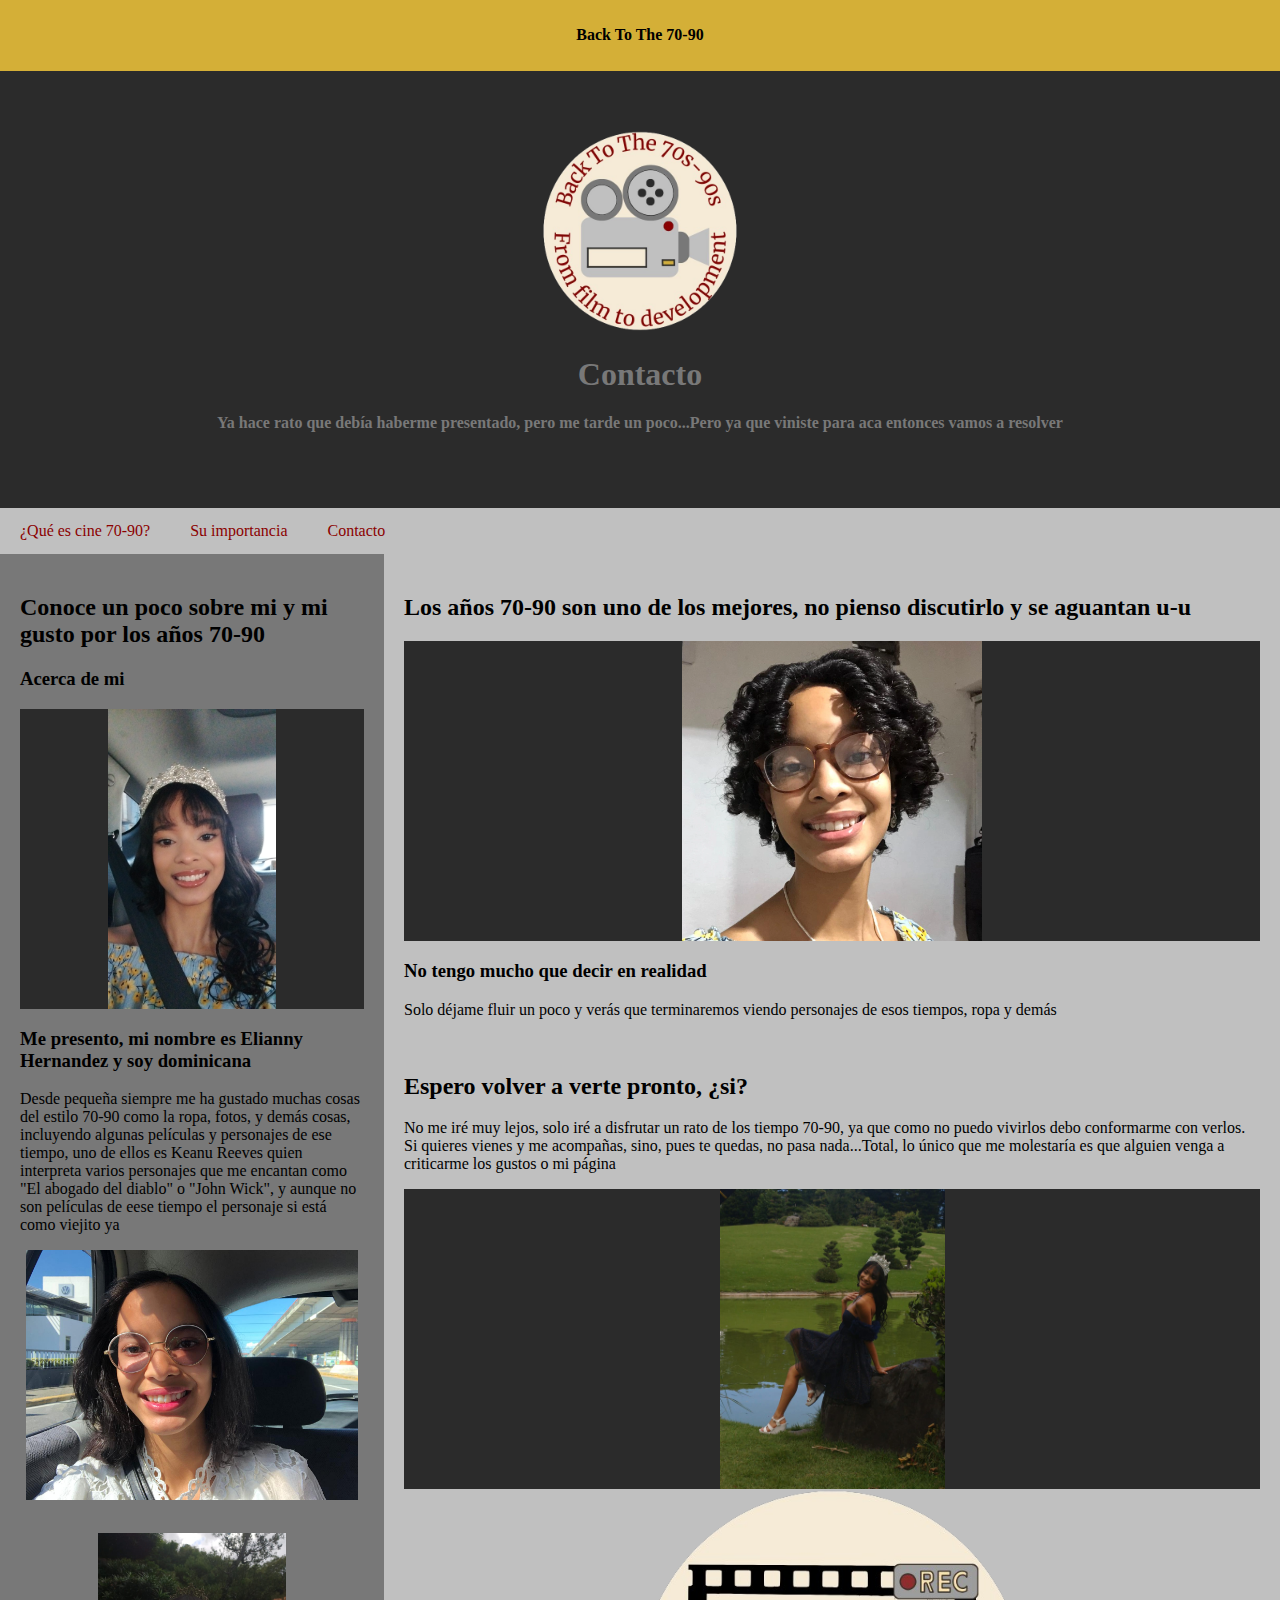
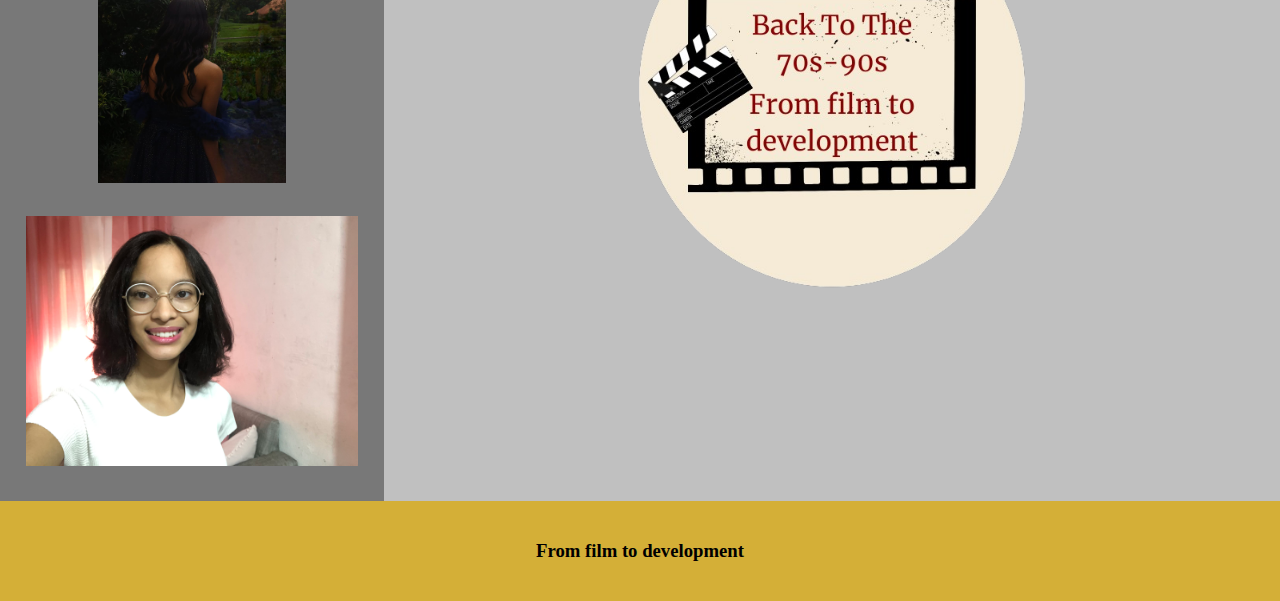
<file: contacto.html>
<!DOCTYPE html>
<html>

<head>
    <title>Contacto</title>
    <meta charset="UTF-8">
    <meta name="viewport" content="width=device-width, initial-scale=1">
<style>

    *{
        box-sizing: border-box;
    }

    body{
        font-family: "Avenue de Madison", "Type Machine", "Fragment Core";
        margin: 0;
    }

.header {
    padding: 60px;
    text-align: center;
    background-color: #2b2b2b;
    color: #787878;
}

.navbar {
    display: flex;
    background-color: #c0c0c0;
}

.navbar a {
    color: #8b0000;
    padding: 14px 20px;
    text-decoration: none;
    text-align: center;
}

.navbar a:hover {
    background-color: #d4af37;
    color: #2b2b2b;
}

.MFoto {
    display: flex;
    flex-wrap: wrap;
}

.side {
    flex: 30%;
    background-color: #787878;
    padding: 20px;
}

.main {
    flex: 70%;
    background-color:#c0c0c0;
    padding: 20px;
}

.fakeimg {
    background-color:#8b0000;
    width: 100%;
    padding: 20px;
}

/* Nuevo estilo para las imágenes reales */
.realimg {
    width: 100%;
    height: auto; /* Altura automática para mantener proporciones */
    max-height: 300px; /* Altura máxima para que no sea muy grande */
    object-fit: contain; /* Muestra la imagen completa sin recortar */
    display: block;
    background-color: #2b2b2b; /* Fondo para los espacios vacíos */
}

.realimg-small {
    width: 100%;
    height: auto;
    max-height: 250px; /* Aumentado para hacerlas más grandes */
    object-fit: contain;
    display: block;
    margin-bottom: 15px; /* Más espacio entre imágenes */
}

.footer {
    padding: 20px;
    text-align: center;
    background: #d4af37;

}

@media screen and (max-width: 700px){
    .MFoto,
    .navbar {
        flex-direction: column;
    }
}
</style>

</head>

<body>

    <!-- Note -->
    <div style="background:#d4af37;padding:5px">
        <h4 style="text-align:center">Back To The 70-90</h4>
    </div>

    <!-- Header -->
    <div class="header">
        <img src="img/Logo.png" alt="Logo" width="200" height="200"> 
        <h1>Contacto</h1>
        <p><b>Ya hace rato que debía haberme presentado, pero me tarde un poco...Pero ya que viniste para aca entonces vamos a resolver</b></p>
    </div>

    <!-- Navigation Bar -->
    <div class="navbar">
       <a href="index.html">¿Qué es cine 70-90?</a>
       <a href="Importancia.html">Su importancia</a>
       <a href="contacto.html">Contacto</a>
    </div>

    <!-- The flexible grid (content) -->
    <div class="MFoto">
        <div class="side">
            <h2>Conoce un poco sobre mi y mi gusto por los años 70-90</h2>
            <h3>Acerca de mi</h3>
            <!-- Opción 1: Si tienes la foto -->
            <img src="img/Foto8.jpeg" alt="Mi foto" class="realimg">
            
            <!-- Opción 2: Si no se muestra la foto, usa esto temporalmente -->
            <!-- <div class="fakeimg" style="height:200px;">Foto de su servidora aquí presente</div> -->
            
            <p></p>
            <h3>Me presento, mi nombre es Elianny Hernandez y soy dominicana</h3>
            <p>Desde pequeña siempre me ha gustado muchas cosas del estilo 70-90 como la ropa, fotos, y demás cosas, incluyendo algunas películas y personajes de ese tiempo, uno de ellos es Keanu Reeves quien interpreta varios personajes que me encantan como "El abogado del diablo" o "John Wick", y aunque no son películas de eese tiempo el personaje si está como viejito ya</p>
            
            <!-- Para las imágenes pequeñas, reemplaza con tus fotos -->
            <img src="img/Foto6.jpg" alt="Imagen 6" class="realimg-small"><br>
            <img src="img/Foto5.jpg" alt="Imagen 5" class="realimg-small"><br>
            <img src="img/Foto1.JPEG" alt="Imagen 1" class="realimg-small">
            
            <!-- Si no tienes las fotos, usa los placeholders -->
            <!-- <div class="fakeimg" style="height:60px;">Image</div><br>
            <div class="fakeimg" style="height:60px;">Image</div><br>
            <div class="fakeimg" style="height:60px;">Image</div> -->
        </div>
        <div class="main">
            <h2>Los años 70-90 son uno de los mejores, no pienso discutirlo y se aguantan u-u</h2>
            
            <!-- Reemplaza con tu foto -->
            <img src="img/Foto7.webp" alt="Imagen principal" class="realimg">
            <!-- O usa el placeholder: -->
            <!-- <div class="fakeimg" style="height:200px;">Image</div> -->
            
            <h3>No tengo mucho que decir en realidad</h3>
            <p>Solo déjame fluir un poco y verás que terminaremos viendo personajes de esos tiempos, ropa y demás</p>
            <br>
            <h2>Espero volver a verte pronto, ¿si?</h2>
            <p>No me iré muy lejos, solo iré a disfrutar un rato de los tiempo 70-90, ya que como no puedo vivirlos debo conformarme con verlos. Si quieres vienes y me acompañas, sino, pues te quedas, no pasa nada...Total, lo único que me molestaría es que alguien venga a criticarme los gustos o mi página</p>

            
            <!-- Reemplaza con tu foto -->
            <img src="img/Foto10.jpg" alt="Imagen principal" class="realimg">
            <center>
            <img src="img/Isotipo.png" alt="Isotipo" width="400" height="400"> 
            </center>
            <!-- O usa el placeholder: -->
            <!-- <div class="fakeimg" style="height:200px;">Image</div> -->
            
            
        </div>
    </div>

    <!-- Footer -->
    <div class="footer">
        <h3>From film to development</h3>
    </div>

</body>

</html>
</file>
